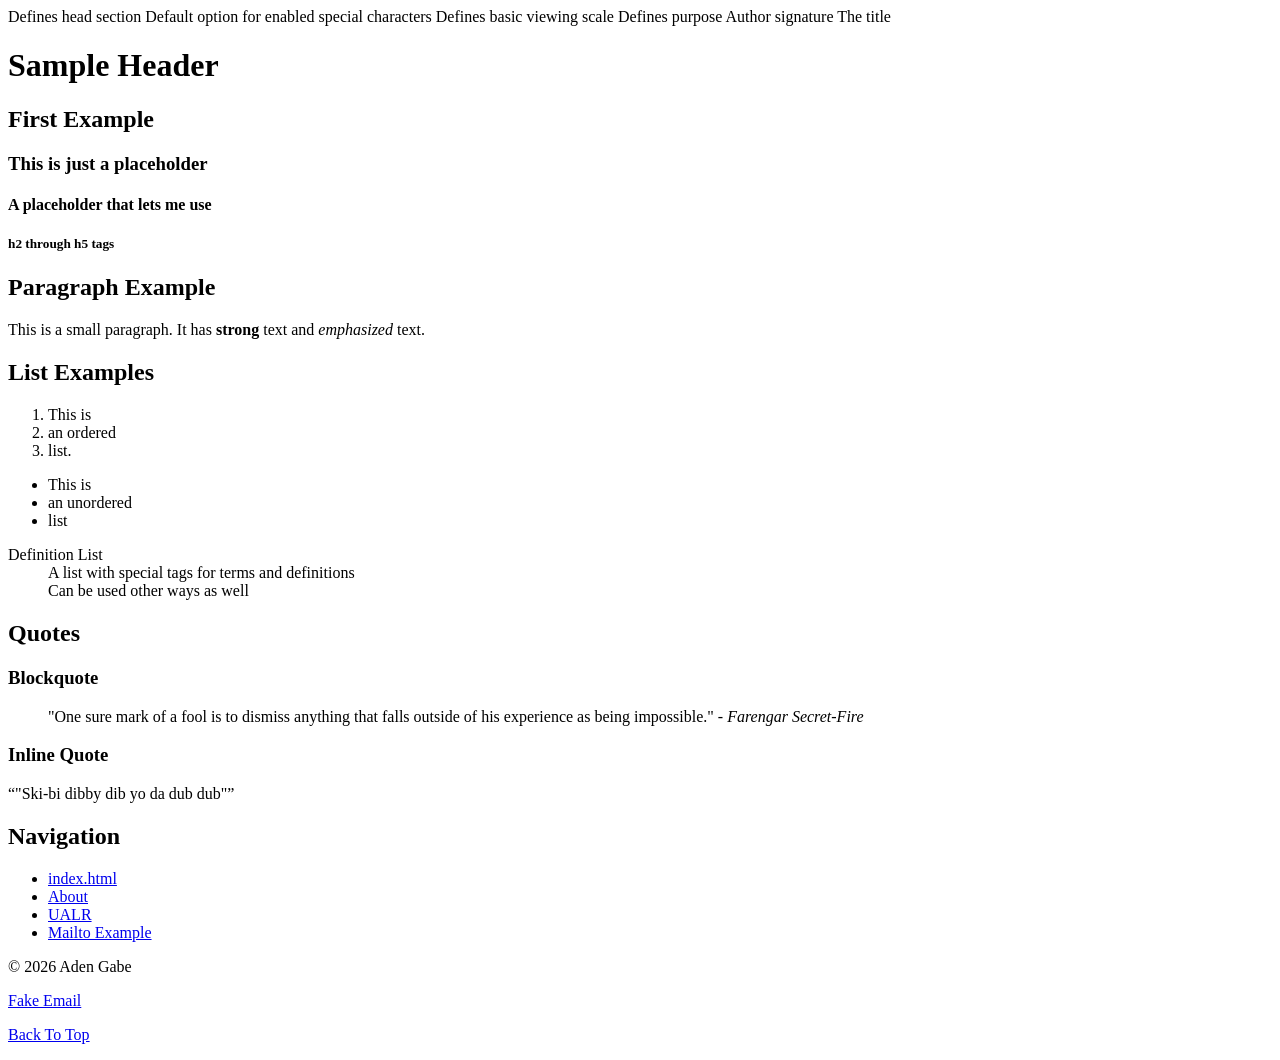
<file: prototypedocassignment/index.html>
<!DOCTYPE html>
<html lang="en">
<head> Defines head section
    <meta charset="UTF-8"> Default option for enabled special characters
    <meta name="viewport" content="width=device-width, initial-scale=1.0"> Defines basic viewing scale
    <meta name="description" content="Assignment for IT Sage"> Defines purpose
    <meta name="Author" content="Aden Gabe"> Author signature
    <title>Assignment</title> The title
</head>
<body>
    <main>
        <h1>Sample Header</h1>
        <section id="content">
            <h2>First Example</h2>
            <h3>This is just a placeholder</h3>
            <h4>A placeholder that lets me use</h4>
            <h5>h2 through h5 tags</h5>

            <h2>Paragraph Example</h2>
            <p>This is a small paragraph. It has <strong>strong</strong> text and <em>emphasized</em> text.</p>
            <h2>List Examples</h2>
            <ol>
                <li>This is</li>
                <li>an ordered</li>
                <li>list.</li>
            </ol>
            <ul>
                <li>This is</li>
                <li>an unordered</li>
                <li>list</li>
            </ul>
            <dl>
                <dt>Definition List</dt>
                <dd>A list with special tags for terms and definitions</dd>
                <dd>Can be used other ways as well</dd>
            </dl>


        </section>
        <section id="quote">
            <h2>Quotes</h2>
            <h3>Blockquote</h3>
            <blockquote>"One sure mark of a fool is to dismiss anything that falls outside of his experience as being impossible." - <cite>Farengar Secret-Fire</cite></blockquote>
            <h3>Inline Quote</h3>
            <q>"Ski-bi dibby dib yo da dub dub"</q>
        </section>
        <section id="navigation">
            <h2>Navigation</h2>
             <nav>
                 <ul>
                     <li><a href="./index.html" title="back to index">index.html</a></li>
                     <li><a href="https://en.wikipedia.org/wiki/Rick_Astley" title="Assignment 1">About</a></li>
                     <li><a href="https://ualr.edu/" target="_blank">UALR</a></li>
                     <li><a href="mailto:email@email.com">Mailto Example</a></li>
                 </ul>
             </nav>
        </section>
        <section id="footer">
            <footer>
            <p>© 2026 Aden Gabe</p>
            <p><a href="mailto:email@email.com">Fake Email</a></p>
            <p><a href="#top">Back To Top</a></p>
            </footer>
        </section>
    </main> 
</body>
</html>
</file>
